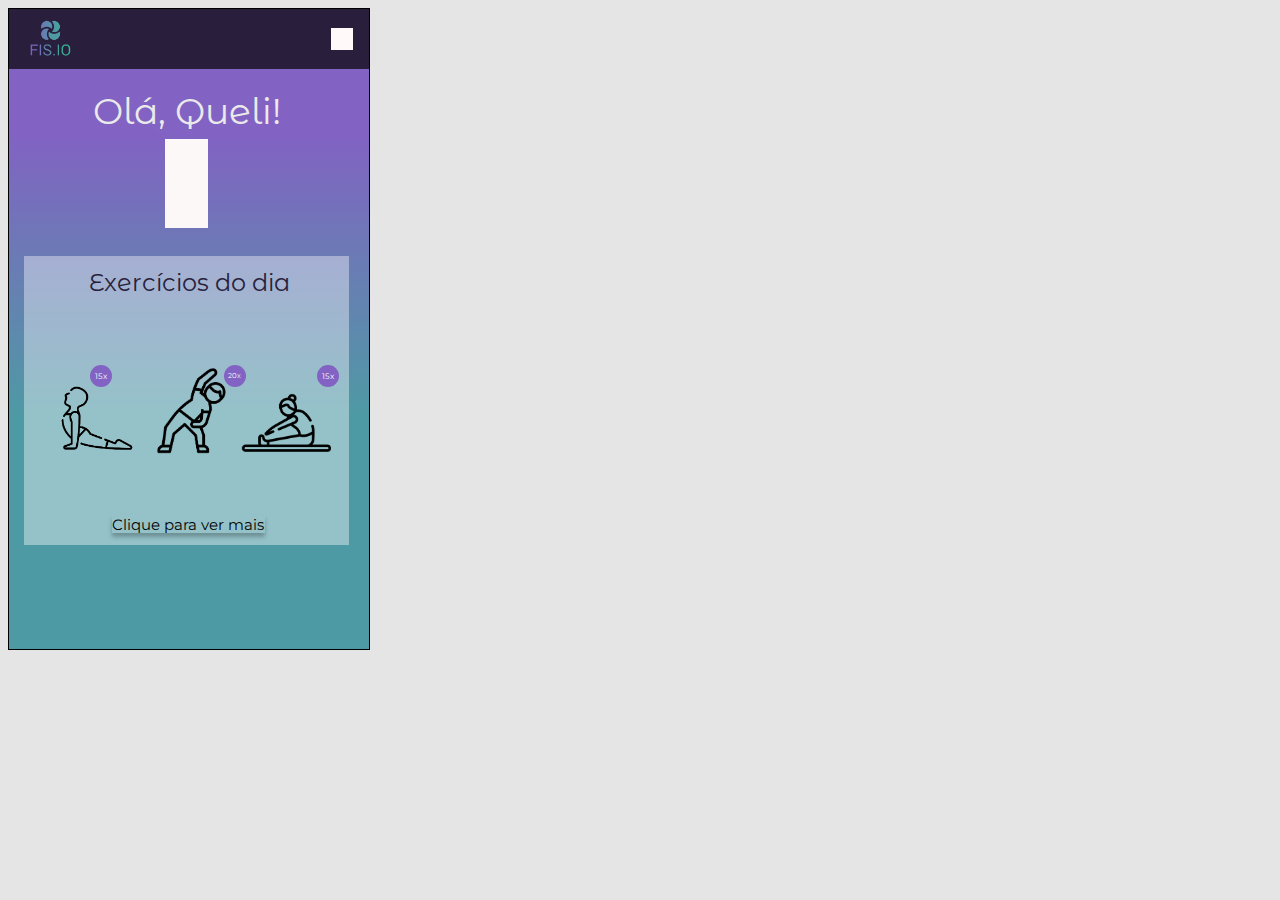
<file: proj/inicio/index.html>
<html lang="en">
          <head>
            <meta charset="utf-8">
          
            <title>Html </title>
            <meta name="description" content="Figma htmlGenerator">
            <meta name="author" content="htmlGenerator">
            <link href="https://fonts.googleapis.com/css?family=Montserrat+Alternates&display=swap" rel="stylesheet">
<link href="https://fonts.googleapis.com/css?family=Montserrat&display=swap" rel="stylesheet">

            <link rel="stylesheet" href="styles.css">
            
            <style>
              
              body {background: #E5E5E5; }
            </style>
          
          </head>
          
          <body>
            <div class=e111_5><div  class="e111_6"></div><div  class="e111_7"></div><div  class="e111_32"></div><div  class="e111_20"></div><div  class="e112_22"></div><span  class="e111_33">Olá, Queli!</span><div  class="e112_27"></div><div  class="e112_28"></div><span  class="e112_30">Clique para ver mais</span><span  class="e112_29">Exercícios do dia</span><div  class="e111_35"></div><div  class="e111_36"></div><div  class="e111_37"></div><div  class="e112_31"></div><div  class="e112_32"></div><div  class="e112_33"></div><span  class="e112_34">15x</span><span  class="e112_36">15x</span><span  class="e112_35">20x</span></div>
          </body>
          </html>
</file>
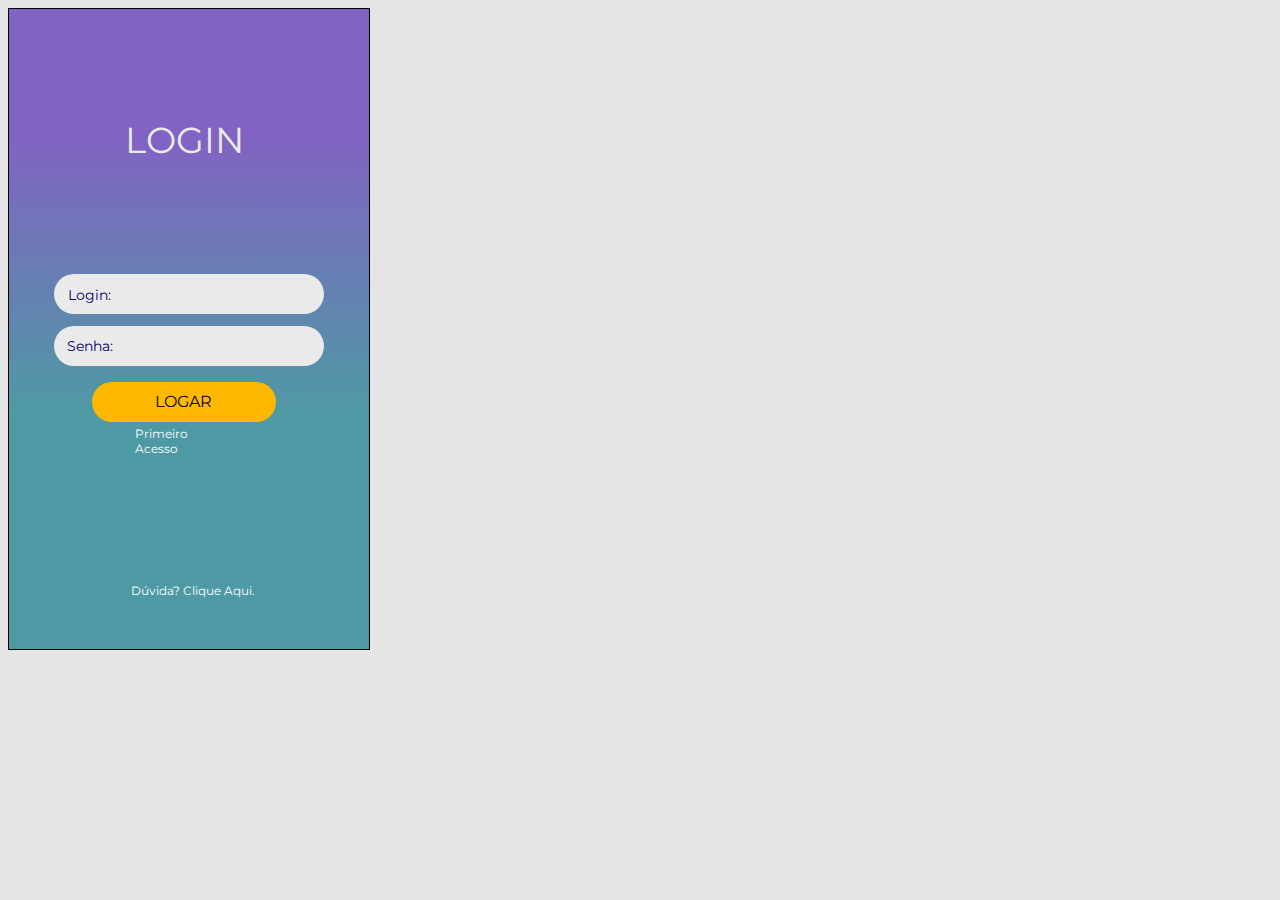
<file: proj/login/index.html>
<html lang="pt-br">
          <head>
            <meta charset="utf-8">
          
            <title>Html </title>
            <meta name="description" content="Figma htmlGenerator">
            <meta name="author" content="htmlGenerator">
            <link href="https://fonts.googleapis.com/css?family=Montserrat&display=swap" rel="stylesheet">

            <link rel="stylesheet" href="styles.css">
            
            <style>
              
              body {background: #E5E5E5; }
            </style>
          
          </head>
          
          <body>
            <div class=e102_5>
              <div  class="e102_6">

              </div><div  class="e111_4">
                  
              </div>
              <div    >
              <a href="https://th.bing.com/th/id/OIP.1FR5dWqdKCuYy7mJxUZUcQHaHa?w=218&h=218&c=7&r=0&o=5&pid=1.7"></a>
              </div><!--imagem logo-->
              <span  class="e103_3">LOGIN</span>
              <div  class="e103_4"> 
              </div>
              <div  class="e103_5"></div>
              <div  class="e103_6">
               
              </div>
              <span  class="e103_7">LOGAR</span>
              
              <span  class="e103_8">Login:</span>
              <span  class="e103_9">Senha:</span>
              <span  class="e103_10">Dúvida? Clique Aqui.</span>
              <span  class="e101_28">Primeiro Acesso</span>
            
             
            </div>
          </body>
          </html>
</file>
<file: proj/inicio/styles.css>
.e111_5 { 
	overflow:hidden;
	border:1px solid rgba(0, 0, 0, 1);
}
.e111_5 { 
	background-color:rgba(255, 255, 255, 1);
	width:360px;
	height:640px;
	position:absolute;
}
.e111_6 { 
	box-shadow:0px 4px 4px rgba(0, 0, 0, 0.25);
	background-image:linear-gradient(0deg, rgba(78.00000295042992, 154.00000602006912, 164.00000542402267, 1) 35.9375%,rgba(130.0000074505806, 98.00000175833702, 195.0000035762787, 1) 79.53125238418579%) ;
	width:360px;
	height:654px;
	position:absolute;
	left:0px;
	top:-11px;
}
.e111_7 { 
	box-shadow:0px 4px 4px rgba(0, 0, 0, 0.25);
	background-image:linear-gradient(0deg, rgba(78.00000295042992, 154.00000602006912, 164.00000542402267, 1) 35.9375%,rgba(130.0000074505806, 98.00000175833702, 195.0000035762787, 1) 79.53125238418579%) ;
	width:360px;
	height:654px;
	position:absolute;
	left:0px;
	top:-11px;
}
.e111_32 { 
	background-color:rgba(41.00000135600567, 31.000000052154064, 61.00000016391277, 1);
	width:360px;
	height:71px;
	position:absolute;
	left:0px;
	top:-11px;
}
.e111_20 { 
	width:80px;
	height:51.90475845336914px;
	position:absolute;
	left:-10px;
	top:8px;
	background-image:url(images/image_removebg_preview_2.png);
	background-repeat:no-repeat;
	background-size:cover;
}
.e112_22 { 
	background-color:rgba(255, 248.62500607967377, 248.62500607967377, 1);
	width:21.875px;
	height:21.875px;
	position:absolute;
	left:322px;
	top:19px;
}
.e111_33 { 
	color:rgba(234.29998755455017, 234.29998755455017, 234.29998755455017, 1);
	width:189px;
	height:44px;
	position:absolute;
	left:83px;
	top:80px;
	font-family:Montserrat Alternates;
	text-align:center;
	font-size:36px;
	letter-spacing:0;
}
.e112_27 { 
	background-color:rgba(252.87500202655792, 247.60676711797714, 247.60676711797714, 1);
	width:43.11550521850586px;
	height:89.09029388427734px;
	position:absolute;
	left:156px;
	top:130px;
}
.e112_28 { 
	background-color:rgba(255, 255, 255, 0.4000000059604645);
	width:325px;
	height:289px;
	position:absolute;
	left:15px;
	top:247px;
}
.e112_30 { 
	box-shadow:0px 4px 4px rgba(0, 0, 0, 0.25);
	color:rgba(4.002083474770188, 4.22405568882823, 4.250000221654773, 1);
	width:153px;
	height:18px;
	position:absolute;
	left:103px;
	top:506px;
	font-family:Montserrat;
	text-align:left;
	font-size:15px;
	letter-spacing:0;
}
.e112_29 { 
	color:rgba(41.00000135600567, 31.000000052154064, 61.00000016391277, 1);
	width:256px;
	height:36px;
	position:absolute;
	left:52px;
	top:259px;
	font-family:Montserrat Alternates;
	text-align:center;
	font-size:24px;
	letter-spacing:0;
}
.e111_35 { 
	width:110px;
	height:90.10050964355469px;
	position:absolute;
	left:29px;
	top:371px;
	background-image:url(images/image_removebg_preview__3__1.png);
	background-repeat:no-repeat;
	background-size:cover;
}
.e111_36 { 
	width:80px;
	height:96.84210968017578px;
	position:absolute;
	left:143px;
	top:356px;
	background-image:url(images/image_removebg_preview__2__1.png);
	background-repeat:no-repeat;
	background-size:cover;
}
.e111_37 { 
	width:100px;
	height:79.44251251220703px;
	position:absolute;
	left:227px;
	top:382px;
	background-image:url(images/image_removebg_preview__1__1.png);
	background-repeat:no-repeat;
	background-size:cover;
}
.e112_31 { 
	border-radius:500px;
	background-color:rgba(130.0000074505806, 99.00000169873238, 195.0000035762787, 1);
	width:22px;
	height:22px;
	position:absolute;
	left:81px;
	top:356px;
}
.e112_32 { 
	border-radius:500px;
	background-color:rgba(130.0000074505806, 99.00000169873238, 195.0000035762787, 1);
	width:22px;
	height:22px;
	position:absolute;
	left:215px;
	top:356px;
}
.e112_33 { 
	border-radius:500px;
	background-color:rgba(130.0000074505806, 99.00000169873238, 195.0000035762787, 1);
	width:22px;
	height:22px;
	position:absolute;
	left:308px;
	top:356px;
}
.e112_34 { 
	color:rgba(255, 255, 255, 1);
	width:14px;
	height:10px;
	position:absolute;
	left:86px;
	top:362px;
	font-family:Montserrat;
	text-align:left;
	font-size:8px;
	letter-spacing:0;
}
.e112_36 { 
	color:rgba(255, 255, 255, 1);
	width:14px;
	height:10px;
	position:absolute;
	left:313px;
	top:362px;
	font-family:Montserrat;
	text-align:left;
	font-size:8px;
	letter-spacing:0;
}
.e112_35 { 
	color:rgba(255, 255, 255, 1);
	width:14px;
	height:10px;
	position:absolute;
	left:219px;
	top:362px;
	font-family:Montserrat;
	text-align:left;
	font-size:7px;
	letter-spacing:0;
}
body {background: #E5E5E5; }
</file>
<file: proj/login/styles.css>
.e102_5 { 
	overflow:hidden;
	border:1px solid rgba(0, 0, 0, 1);
}
.e102_5 { 
	background-color:rgba(255, 255, 255, 1);
	width:360px;
	height:640px;
	position:absolute;
}
.e102_6 { 
	box-shadow:0px 4px 4px rgba(0, 0, 0, 0.25);
	background-image:linear-gradient(0deg, rgba(78.00000295042992, 154.00000602006912, 164.00000542402267, 1) 35.9375%,rgba(130.0000074505806, 98.00000175833702, 195.0000035762787, 1) 79.53125238418579%) ;
	width:360px;
	height:654px;
	position:absolute;
	left:0px;
	top:-11px;
}
.e111_4 { 
	box-shadow:0px 4px 4px rgba(0, 0, 0, 0.25);
	background-image:linear-gradient(0deg, rgba(78.00000295042992, 154.00000602006912, 164.00000542402267, 1) 35.9375%,rgba(130.0000074505806, 98.00000175833702, 195.0000035762787, 1) 79.53125238418579%) ;
	width:360px;
	height:654px;
	position:absolute;
	left:0px;
	top:-11px;
}
.e103_2 { 
	background-color:rgba(234.29998755455017, 234.29998755455017, 234.29998755455017, 1);
	width:103px;
	height:101px;
	position:absolute;
	left:123px;
	top:153px;
}
.e103_3 { 
	color:rgba(234.29998755455017, 234.29998755455017, 234.29998755455017, 1);
	width:120px;
	height:44px;
	position:absolute;
	left:115px;
	top:109px;
	font-family:Montserrat;
	text-align:center;
	font-size:36px;
	letter-spacing:0;
}
.e103_4 { 
	background-color:rgba(234.29998755455017, 234.29998755455017, 234.29998755455017, 1);
	width:270px;
	height:40px;
	position:absolute;
	left:45px;
	top:265px;
	border-top-left-radius:20px;
	border-top-right-radius:20px;
	border-bottom-left-radius:20px;
	border-bottom-right-radius:20px;
}
.e103_5 { 
	background-color:rgba(234.29998755455017, 234.29998755455017, 234.29998755455017, 1);
	width:270px;
	height:40px;
	position:absolute;
	left:45px;
	top:317px;
	border-top-left-radius:20px;
	border-top-right-radius:20px;
	border-bottom-left-radius:20px;
	border-bottom-right-radius:20px;
}
.e103_6 { 
	background-color:rgba(255, 183.5999920964241, 0, 1);
	width:184px;
	height:40px;
	position:absolute;
	left:83px;
	top:373px;
	border-top-left-radius:20px;
	border-top-right-radius:20px;
	border-bottom-left-radius:20px;
	border-bottom-right-radius:20px;
}
.e103_7 { 
	color:rgba(0, 0, 0, 1);
	width:60px;
	height:20px;
	position:absolute;
	left:146px;
	top:383px;
	font-family:Montserrat;
	text-align:left;
	font-size:16px;
	letter-spacing:0;
}
.e103_8 { 
	color:rgba(2.610026984475553, 0.4515601694583893, 108.37500303983688, 1);
	width:43px;
	height:17px;
	position:absolute;
	left:59px;
	top:277px;
	font-family:Montserrat;
	text-align:center;
	font-size:14px;
	letter-spacing:0;
}
.e103_9 { 
	color:rgba(2.610026984475553, 0.4515601694583893, 108.37500303983688, 1);
	width:49px;
	height:17px;
	position:absolute;
	left:56px;
	top:328px;
	font-family:Montserrat;
	text-align:center;
	font-size:14px;
	letter-spacing:0;
}
.e103_10 { 
	color:rgba(255, 255, 255, 1);
	width:125px;
	height:15px;
	position:absolute;
	left:122px;
	top:574px;
	font-family:Montserrat;
	text-align:left;
	font-size:12px;
	letter-spacing:0;
}
.e101_28 { 
	color:rgba(255, 255, 255, 1);
	width:97px;
	height:15px;
	position:absolute;
	left:126px;
	top:417px;
	font-family:Montserrat;
	text-align:left;
	font-size:12px;
	letter-spacing:0;
}
</file>
